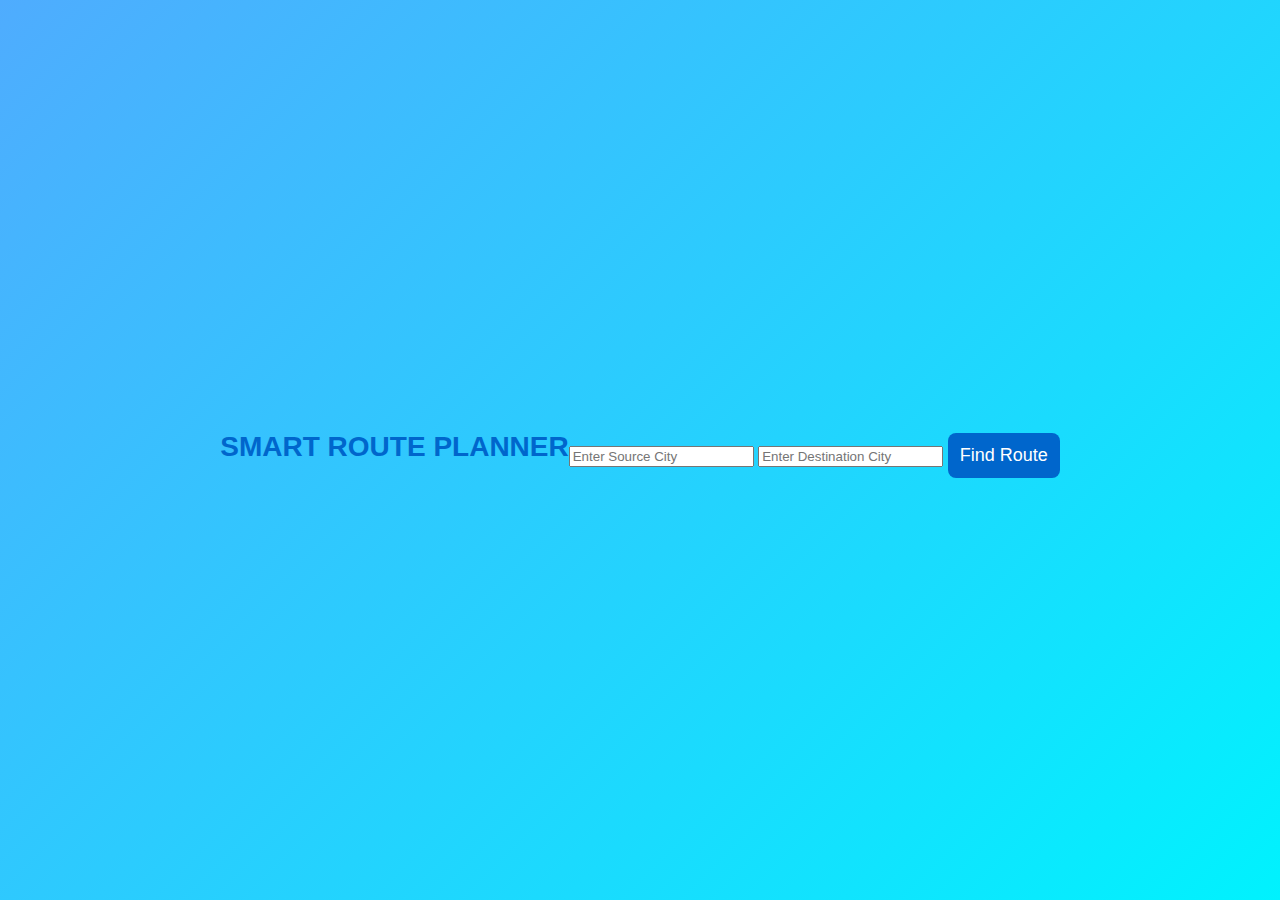
<file: templates/index.html>
<!DOCTYPE html>
<html lang="en">
<head>
    <meta charset="UTF-8">
    <title>Smart Route Planner</title>
    <link rel="stylesheet" href="/static/style.css">
</head>
<body>

    <h1>SMART ROUTE PLANNER</h1>

    <div class="box">
        <input id="source" type="text" placeholder="Enter Source City">
        <input id="destination" type="text" placeholder="Enter Destination City">
        <button id="findRoute">Find Route</button>
    </div>

    <div id="output"></div>

    <script src="/static/script.js"></script>
</body>
</html>
</file>
<file: static/style.css>
/* Global */
body {
    font-family: "Poppins", sans-serif;
    background: linear-gradient(135deg, #4facfe, #00f2fe);
    color: #222;
    display: flex;
    justify-content: center;
    align-items: center;
    height: 100vh;
    margin: 0;
}

/* Main container */
.container {
    background-color: white;
    padding: 35px 45px;
    border-radius: 18px;
    box-shadow: 0px 8px 25px rgba(0,0,0,0.2);
    width: 420px;
    text-align: center;
    animation: fadeIn 0.6s ease-in-out;
}

/* Animation */
@keyframes fadeIn {
    from { transform: translateY(15px); opacity: 0; }
    to { transform: translateY(0); opacity: 1; }
}

/* Title */
h1 {
    color: #0066cc;
    font-size: 28px;
    margin-bottom: 25px;
}

/* Dropdowns and button */
.input-section {
    display: flex;
    flex-direction: column;
    gap: 15px;
}

select {
    padding: 12px;
    font-size: 16px;
    border: 1px solid #aaa;
    border-radius: 8px;
    background: #f9f9f9;
    cursor: pointer;
}

button {
    margin-top: 10px;
    padding: 12px;
    font-size: 18px;
    background-color: #0066cc;
    color: white;
    border: none;
    border-radius: 8px;
    cursor: pointer;
    transition: 0.2s;
}

button:hover {
    background-color: #004c99;
}

/* Output Box */
.output-box {
    margin-top: 25px;
    padding: 20px 25px;
    background: #eef6ff;
    border-left: 8px solid #0077ff;
    border-radius: 15px;
    min-height: 80px;

    box-shadow: 0 6px 18px rgba(0, 0, 0, 0.15);

    font-size: 18px;
    text-align: left;
    line-height: 1.6;

    animation: fadeIn 0.5s ease;
}

/* Output Title */
.output-box h3 {
    margin: 0;
    padding-bottom: 10px;
    font-size: 22px;
    font-weight: 600;
    color: #0047ab;
    text-align: center;
}

/* Preformatted route text */
.output-box pre {
    background: rgba(255, 255, 255, 0.6);
    padding: 12px;
    font-size: 17px;
    border-radius: 8px;
    white-space: pre-wrap;
    font-family: "Consolas", monospace;
}

/* Divider */
.output-divider {
    margin: 15px 0;
    border-bottom: 2px dashed #bcd1ff;
}
</file>
